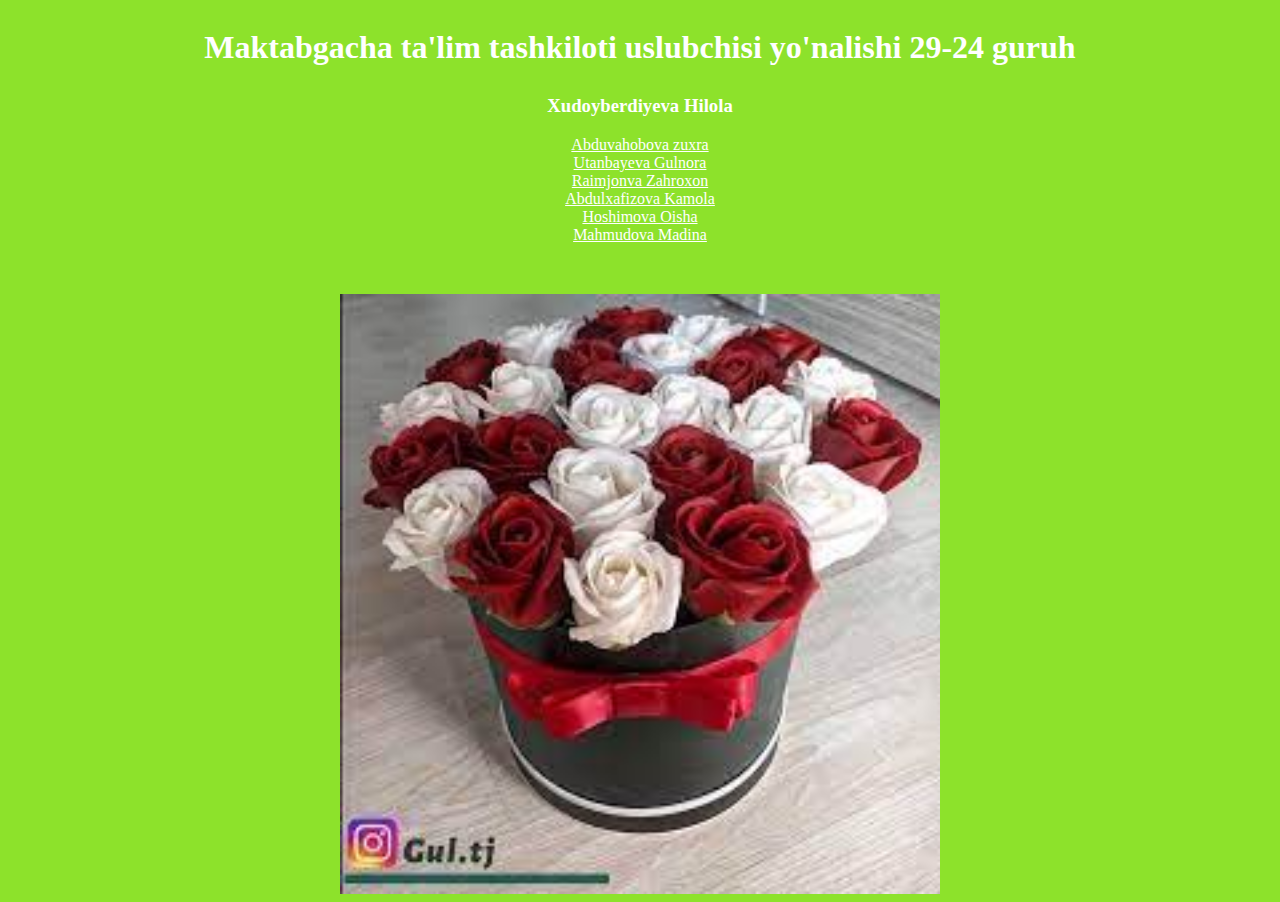
<file: index.html>
<!DOCTYPE html>
<html lang="en">
  <head>
    <meta charset="UTF-8" />
    <meta name="viewport" content="width=device-width, initial-scale=1.0" />
    <title>Hilola</title>
    <link rel="stylesheet" href="./css/hilola.css" />
  </head>
  <body>
    <h1>Maktabgacha ta'lim tashkiloti uslubchisi yo'nalishi 29-24 guruh</h1>
    <h3>Xudoyberdiyeva Hilola</h3>
    <a href="./pages/zuxra.html">Abduvahobova zuxra</a>
    <a href="./pages/gulnora.html">Utanbayeva Gulnora</a>
    <a href="./pages/zahroxon.html">Raimjonva Zahroxon</a>
    <a href="./pages/kamola.html">Abdulxafizova Kamola</a>
    <a href="./pages/oisha.html">Hoshimova Oisha</a>
    <a href="./pages/madina.html">Mahmudova Madina</a>
    <img
      src="./images/images.jpg"
      alt="Hilolani guli"
      width="600"
      height="600"
    />
  </body>
</html>
</file>
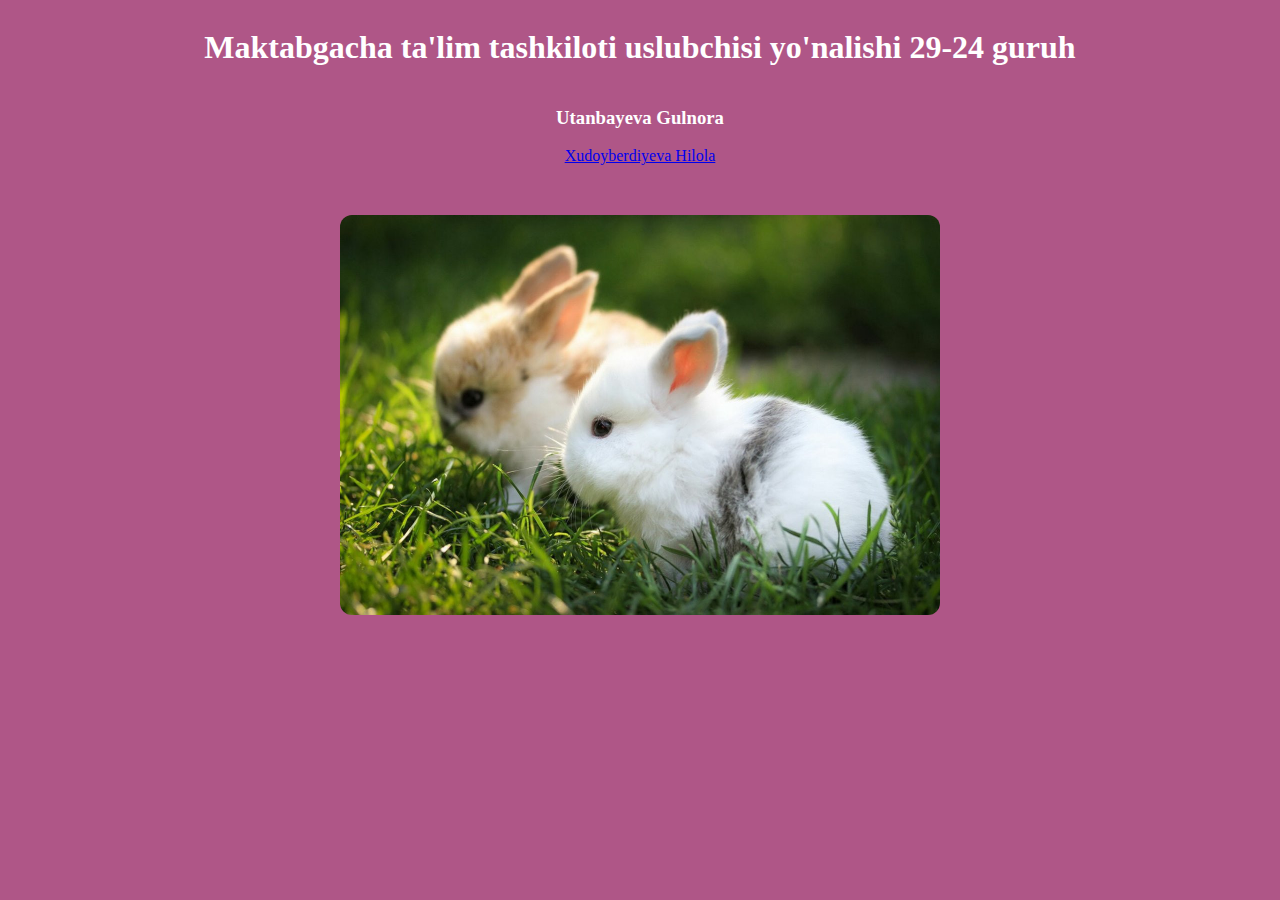
<file: pages/gulnora.html>
<!DOCTYPE html>
<html lang="en">
  <head>
    <meta charset="UTF-8" />
    <meta name="viewport" content="width=device-width, initial-scale=1.0" />
    <title>Hilola</title>
    <link rel="stylesheet" href="../css/gulnora.css" />
  </head>
  <body>
    <h1>Maktabgacha ta'lim tashkiloti uslubchisi yo'nalishi 29-24 guruh</h1>
    <h3>Utanbayeva Gulnora</h3>
    <a href="../index.html">Xudoyberdiyeva Hilola </a>
    <img src="../images/1695217963_2-86.jpg" alt="Gulnorani quyonchasi" />
  </body>
</html>
</file>
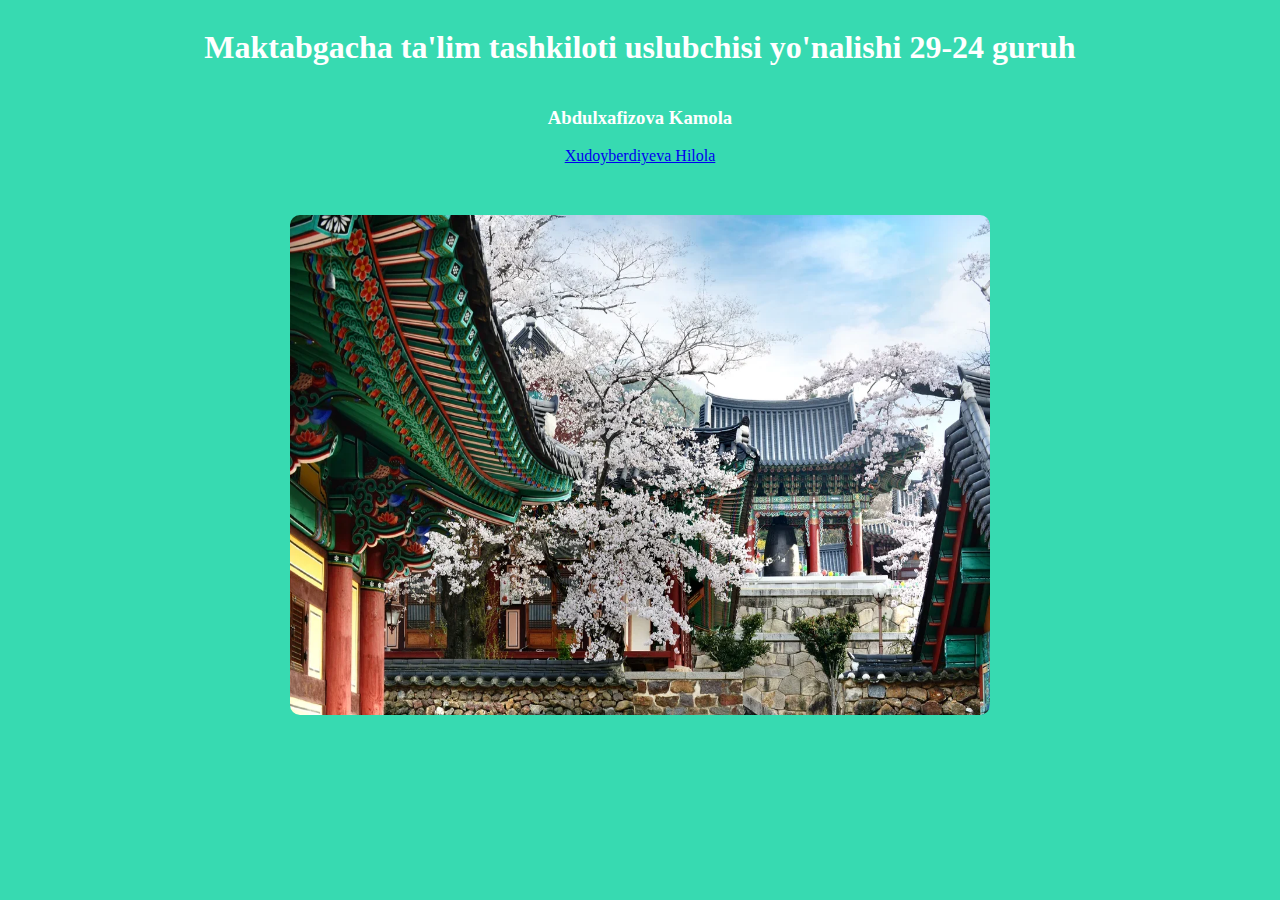
<file: pages/kamola.html>
<!DOCTYPE html>
<html lang="en">
  <head>
    <meta charset="UTF-8" />
    <meta name="viewport" content="width=device-width, initial-scale=1.0" />
    <title>Hilola</title>
    <link rel="stylesheet" href="../css/kamola.css" />
  </head>
  <body>
    <h1>Maktabgacha ta'lim tashkiloti uslubchisi yo'nalishi 29-24 guruh</h1>
    <h3>Abdulxafizova Kamola</h3>
    <a href="../index.html">Xudoyberdiyeva Hilola</a>
    <img src="../images/koreya_eto.jpg.webp" alt="Kamolani rasmi" />
  </body>
</html>
</file>
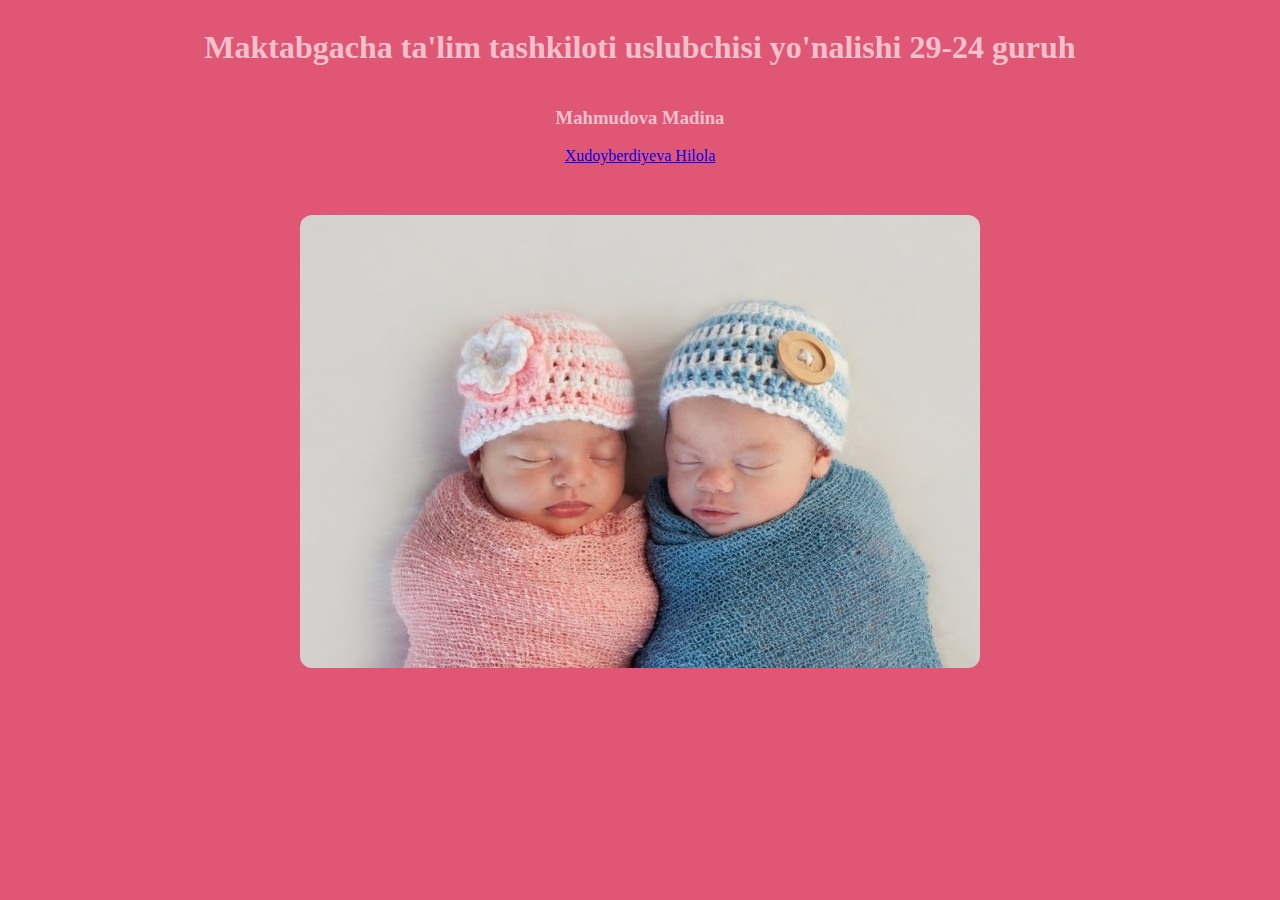
<file: pages/madina.html>
<!DOCTYPE html>
<html lang="en">
  <head>
    <meta charset="UTF-8" />
    <meta name="viewport" content="width=device-width, initial-scale=1.0" />
    <title>Hilola</title>
    <link rel="stylesheet" href="../css/madina.css" />
  </head>
  <body>
    <h1>Maktabgacha ta'lim tashkiloti uslubchisi yo'nalishi 29-24 guruh</h1>
    <h3>Mahmudova Madina</h3>
    <a href="../index.html">Xudoyberdiyeva Hilola</a>
    <img src="../images/egizaklar-680x453.jpg" alt=" Madinaning rasmi" />
  </body>
</html>
</file>
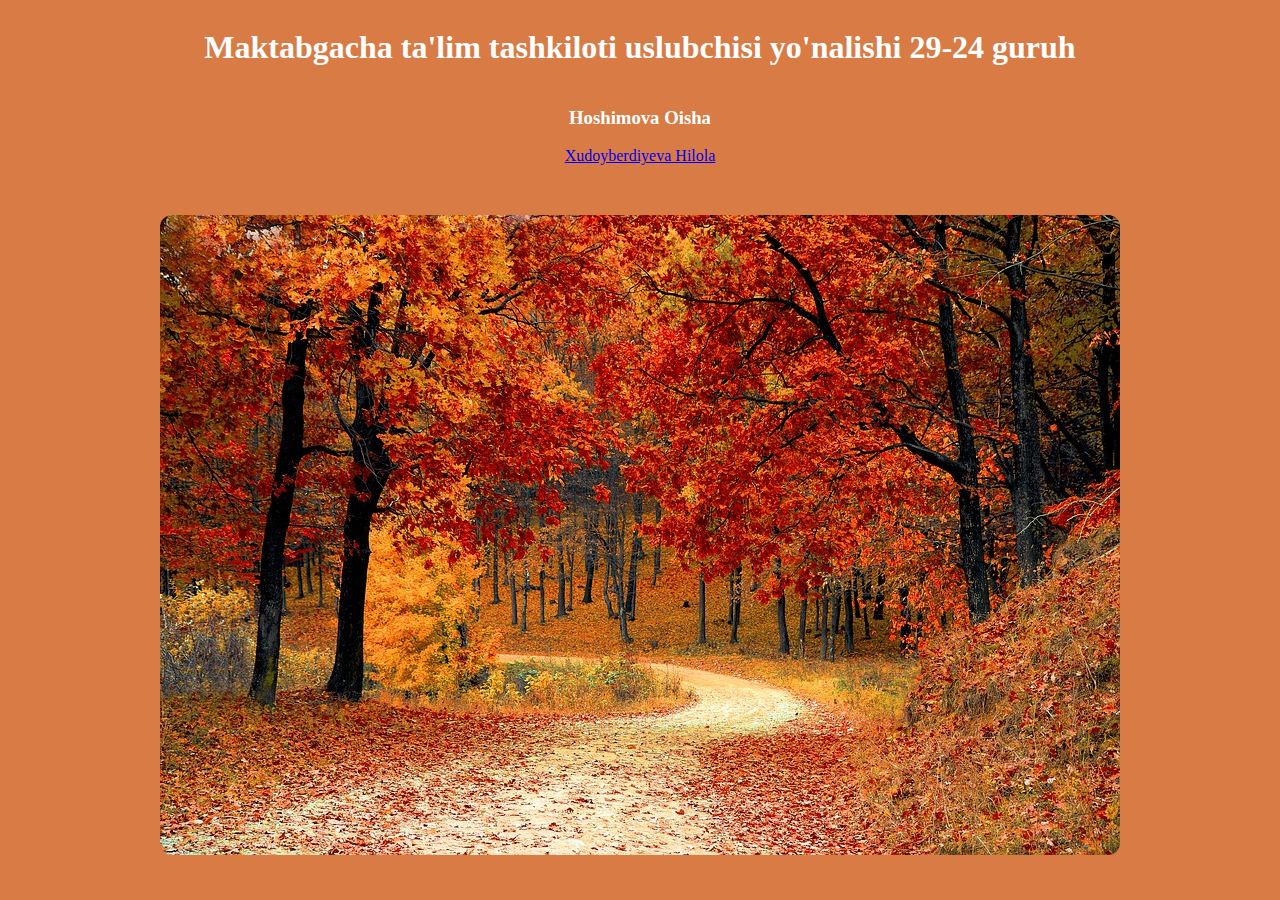
<file: pages/oisha.html>
<!DOCTYPE html>
<html lang="en">
  <head>
    <meta charset="UTF-8" />
    <meta name="viewport" content="width=device-width, initial-scale=1.0" />
    <title>Hilola</title>
    <link rel="stylesheet" href="../css/oisha.css" />
  </head>
  <body>
    <h1>Maktabgacha ta'lim tashkiloti uslubchisi yo'nalishi 29-24 guruh</h1>
    <h3>Hoshimova Oisha</h3>
    <a href="../index.html">Xudoyberdiyeva Hilola</a>
    <img
      src="../images/mMkeA4qlEmi963E8mv1xzXx3CFz11YTl.jpg"
      alt="Oishaning rasmi"
    />
  </body>
</html>
</file>
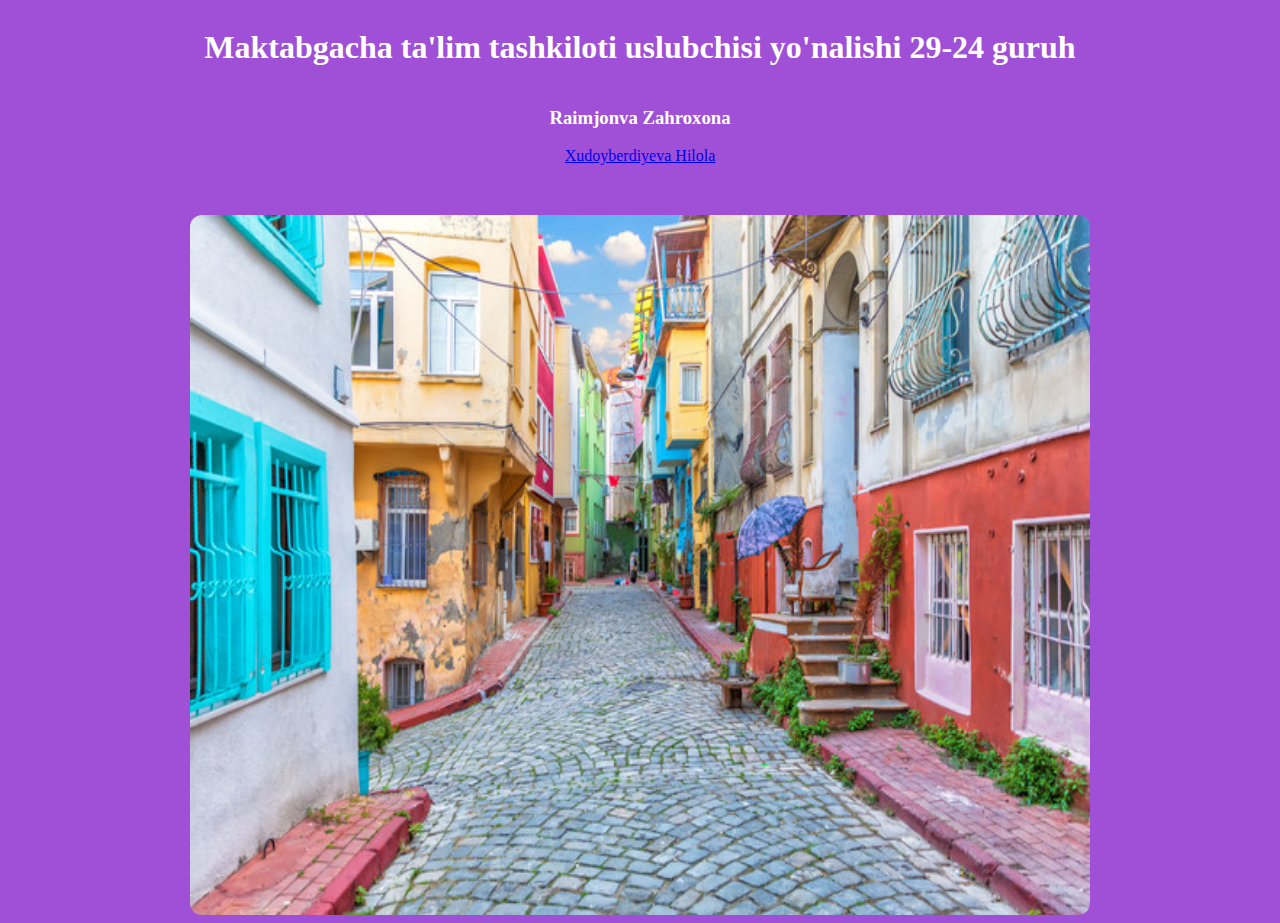
<file: pages/zahroxon.html>
<!DOCTYPE html>
<html lang="en">
  <head>
    <meta charset="UTF-8" />
    <meta name="viewport" content="width=device-width, initial-scale=1.0" />
    <title>Hilola</title>
    <link rel="stylesheet" href="../css/zaxroxon.css" />
  </head>
  <body>
    <h1>Maktabgacha ta'lim tashkiloti uslubchisi yo'nalishi 29-24 guruh</h1>
    <h3>Raimjonva Zahroxona</h3>
    <a href="../index.html">Xudoyberdiyeva Hilola</a>
    <img
      src="../images/620x413_1_54099206a9e1ca298a8279c45fe6fc4b@2121x1414_0xac120003_11082678811624367694-620x413.jpg"
      alt="turkiya"
    />
  </body>
</html>
</file>
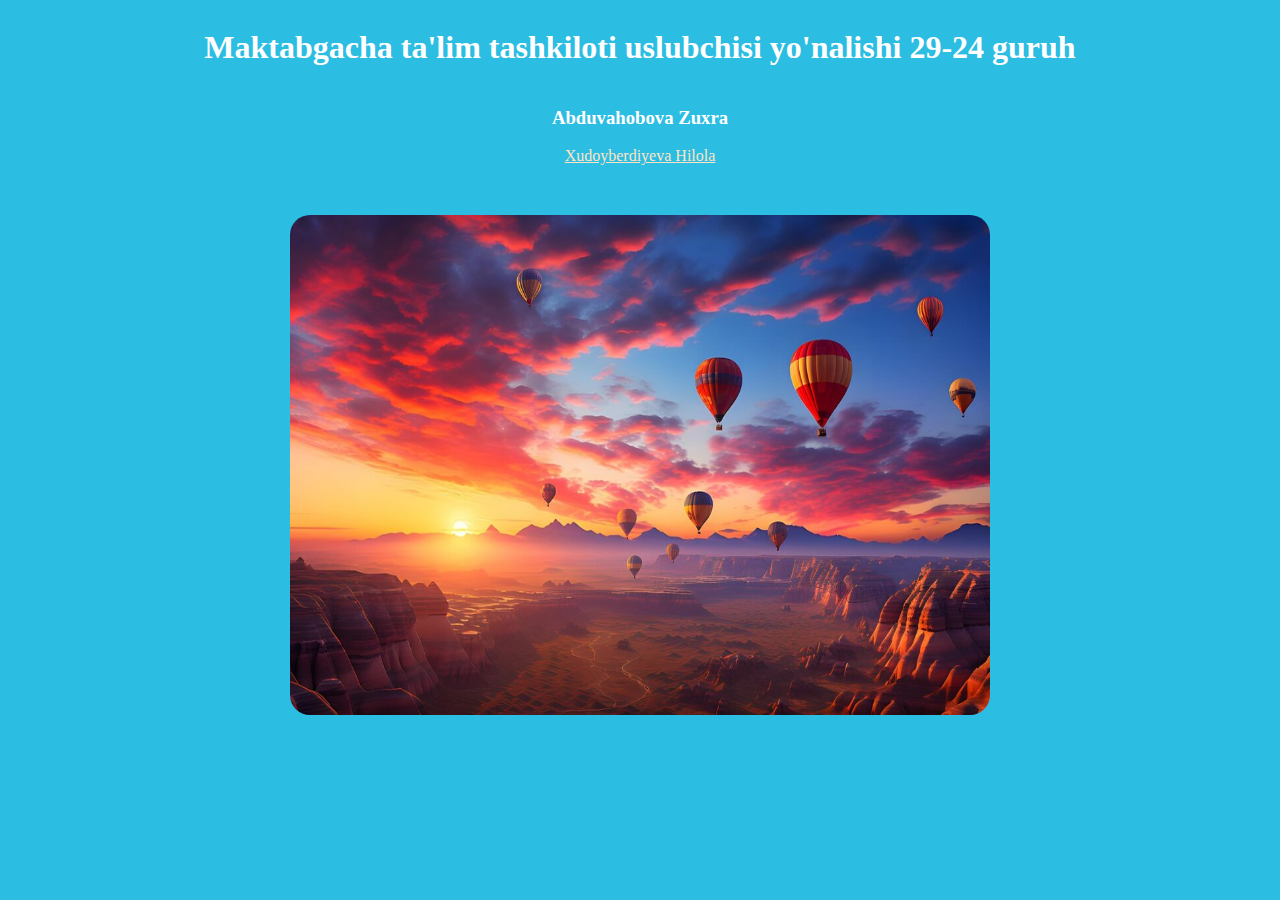
<file: pages/zuxra.html>
<!DOCTYPE html>
<html lang="en">
  <head>
    <meta charset="UTF-8" />
    <meta name="viewport" content="width=device-width, initial-scale=1.0" />
    <title>Hilola</title>
    <link rel="stylesheet" href="../css/zuxra.css" />
  </head>
  <body>
    <h1>Maktabgacha ta'lim tashkiloti uslubchisi yo'nalishi 29-24 guruh</h1>
    <h3>Abduvahobova Zuxra</h3>
    <a href="../index.html">Xudoyberdiyeva Hilola</a>
    <img
      src="../images/cappadocia-landscape-turkey_984745-6.jpg"
      alt="Zuxrani rasmi"
    />
  </body>
</html>
</file>
<file: css/hilola.css>
body {
  display: flex;
  align-items: center;
  justify-content: center;
  flex-direction: column;
  background-color: rgb(141, 226, 43);
  color: white;
  font-family: cursive;
}
h1 {
  margin-bottom: 10px;
}
a {
  color: white;
}
img {
  margin-top: 50px;
}
</file>
<file: css/gulnora.css>
body {
  display: flex;
  align-items: center;
  justify-content: center;
  flex-direction: column;
  background-color: rgb(175, 86, 135);
  color: white;
}
img {
  margin-top: 50px;
  width: 600px;
  height: 400px;
  border-radius: 12px;
}
</file>
<file: css/kamola.css>
body {
  display: flex;
  align-items: center;
  justify-content: center;
  flex-direction: column;
  background-color: rgb(55, 218, 177);
  color: white;
}
img {
  margin-top: 50px;
  border-radius: 10px;
  width: 700px;
  height: 500px;
}
</file>
<file: css/madina.css>
body {
  display: flex;
  align-items: center;
  justify-content: center;
  flex-direction: column;
  background-color: rgb(224, 87, 117);
  color: rgba(255, 255, 255, 0.644);
}
img {
  margin-top: 50px;
  border-radius: 12px;
}
</file>
<file: css/oisha.css>
body {
  display: flex;
  align-items: center;
  justify-content: center;
  flex-direction: column;
  background-color: rgb(216, 123, 69);
  color: white;
}
img {
  margin-top: 50px;
  border-radius: 12px;
}
</file>
<file: css/zaxroxon.css>
body {
  display: flex;
  align-items: center;
  justify-content: center;
  flex-direction: column;
  background-color: rgb(160, 80, 214);
  color: white;
}
img {
  margin-top: 50px;
  width: 900px;
  height: 700px;
  border-radius: 12px;
}
</file>
<file: css/zuxra.css>
body {
  display: flex;
  align-items: center;
  justify-content: center;
  flex-direction: column;
  background-color: rgb(43, 189, 226);
  color: white;
}
a {
  color: bisque;
}
img {
  margin-top: 50px;
  width: 700px;
  height: 500px;
  border-radius: 20px;
}
</file>
